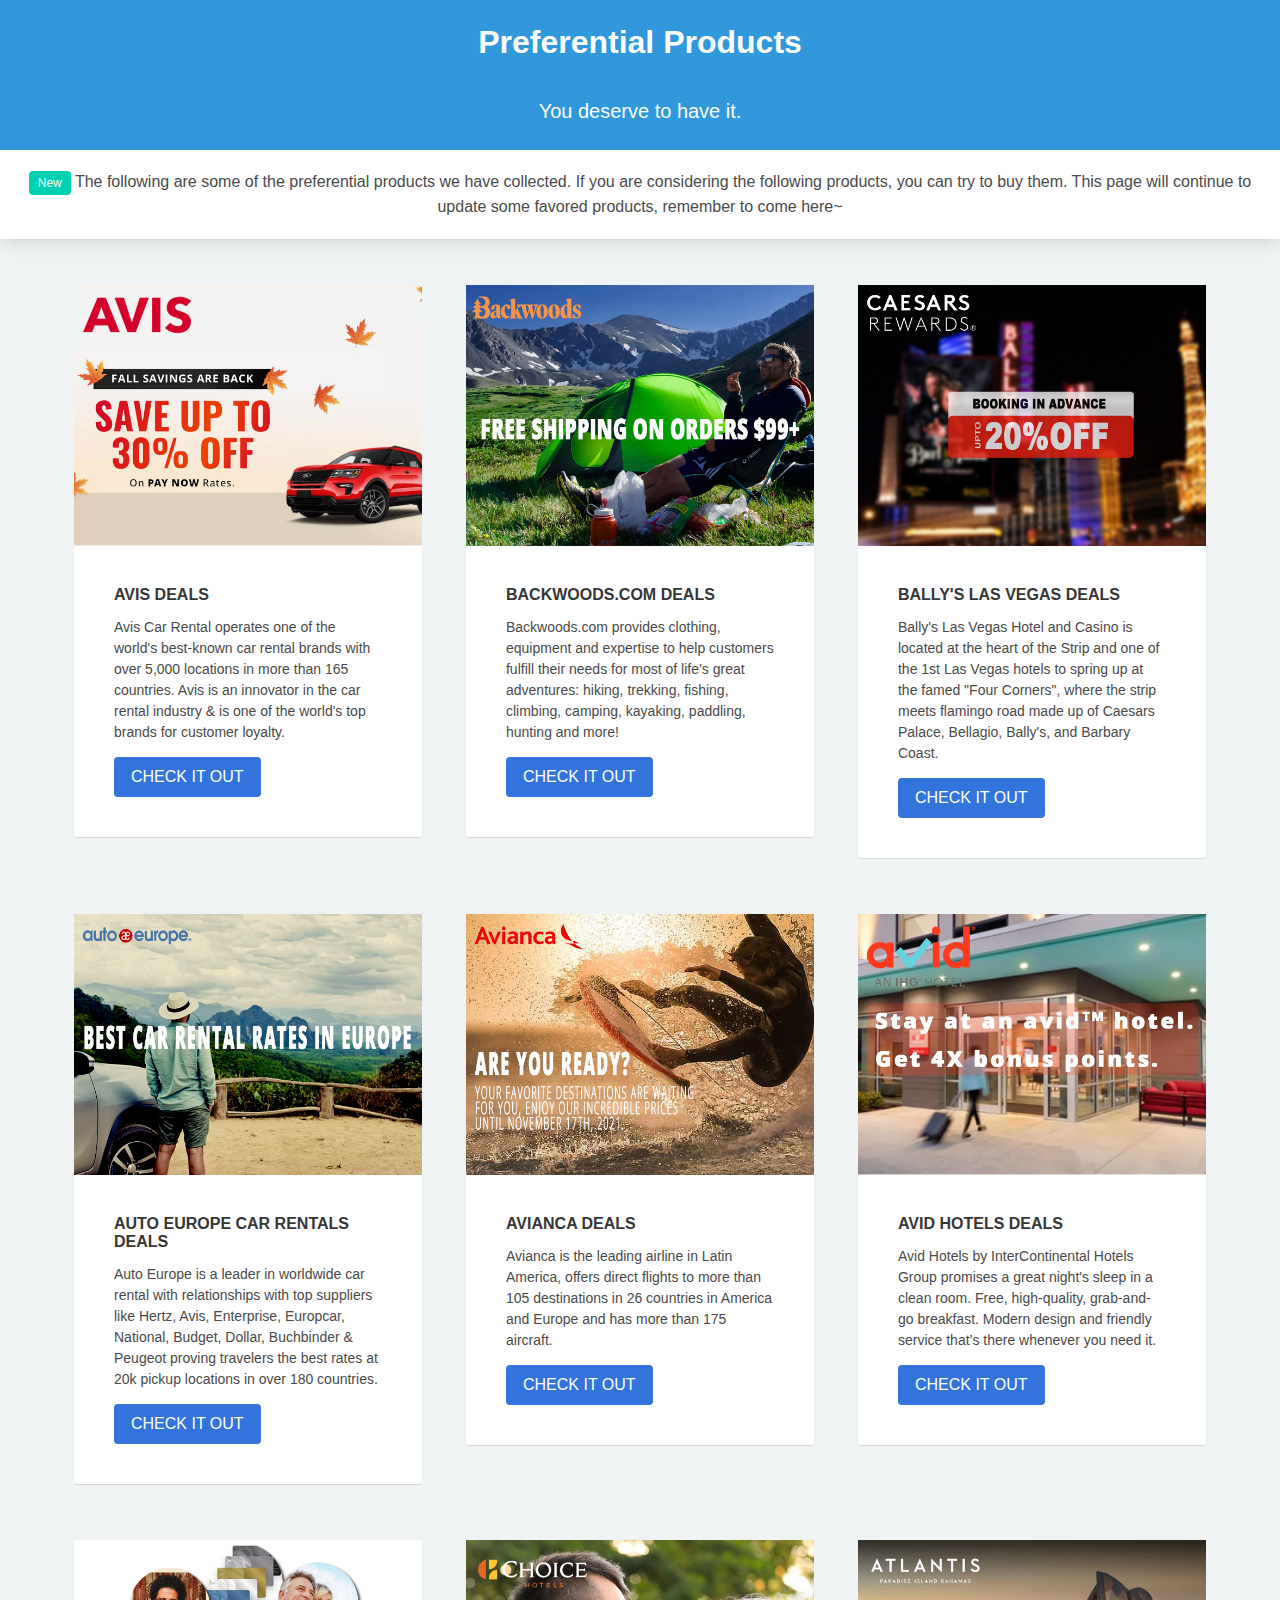
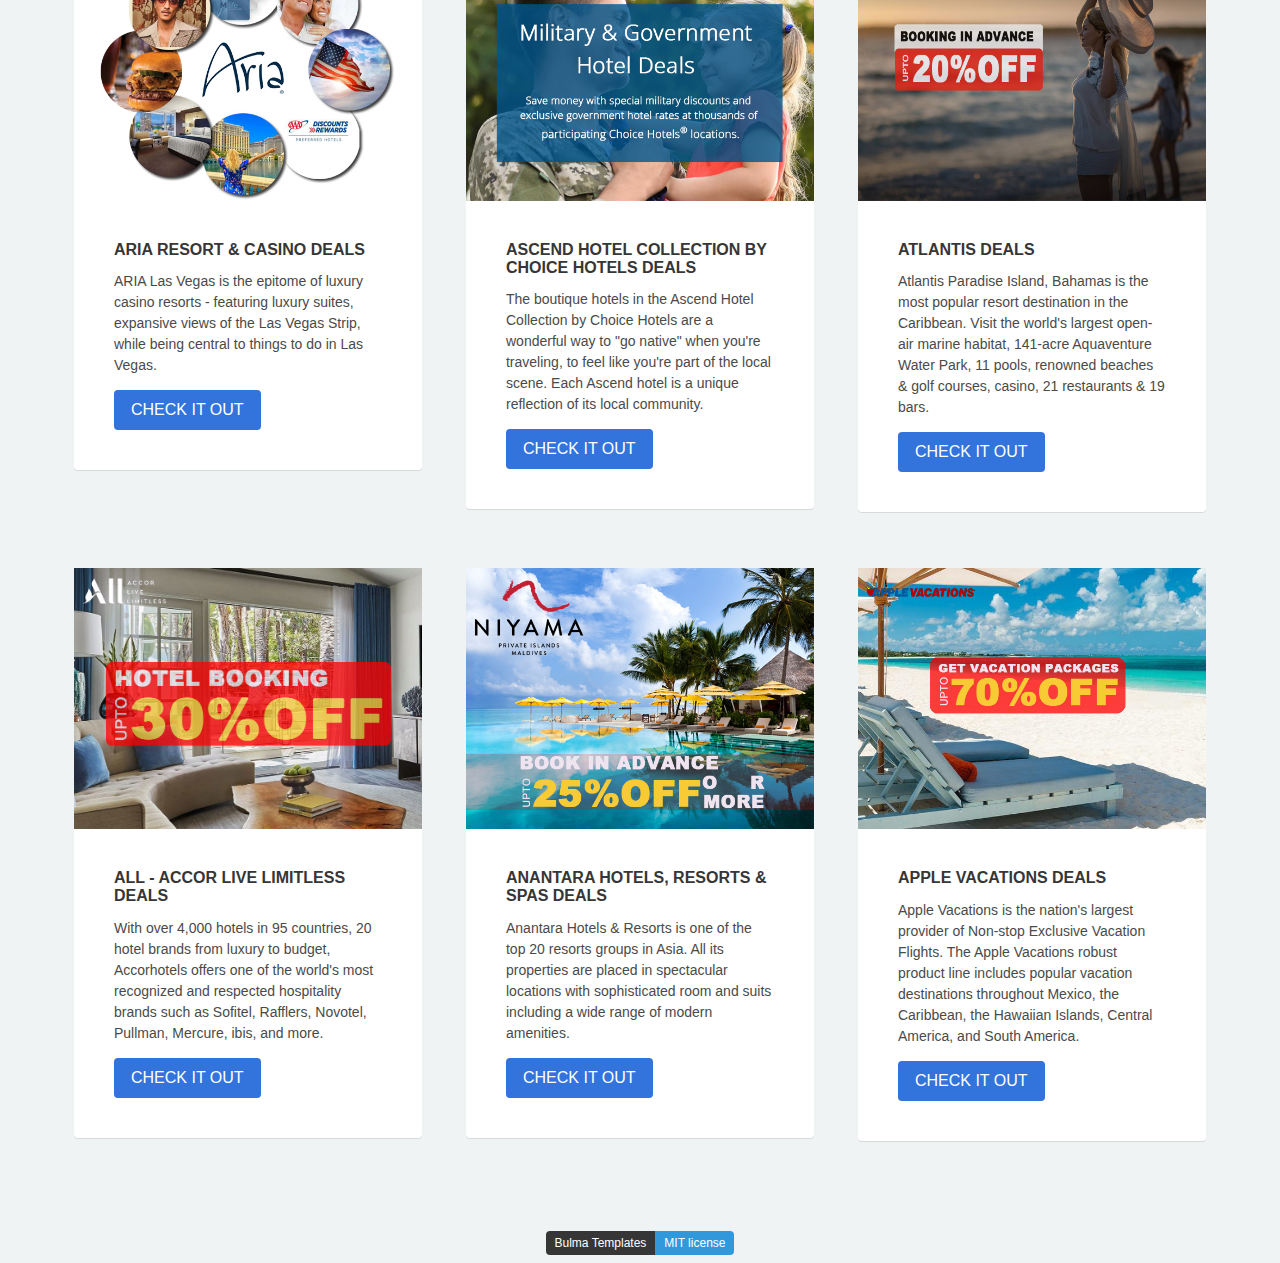
<file: index.html>
<!DOCTYPE html>
<html>
  <head>
    <title>Preferential Products - travel_trip_nature</title>
    <meta charset="utf-8">
    <meta http-equiv="X-UA-Compatible" content="IE=edge">
    <meta name="viewport" content="width=device-width, initial-scale=1">
    <meta name="keywords" content="Preferential,products,deals,airport"/>
    <meta name="description" content="Preferential products deals"/>
    <link rel="stylesheet" href="https://maxcdn.bootstrapcdn.com/font-awesome/4.7.0/css/font-awesome.min.css">
    <link href="./css/OpenSans.css" rel="stylesheet">
    <!-- Bulma Version 0.9.0-->
    <link rel="stylesheet" href="./css/bulma.min.css" />
    <link rel="stylesheet" type="text/css" href="./css/hero.css">
    <link href="./images/favicon.png" rel="icon" type="image/png" />
    <style>
    .loading {display: none;margin-top: -3rem;margin-bottom: 5rem;}
    .columns:nth-child(1) {margin-top: -5rem;}
    .columns:nth-child(2) {margin-top: -10rem;}
    .columns:nth-child(3) {margin-top: -10rem;}
    .columns:nth-child(4) {margin-top: -10rem;}
    </style>
  </head>
  <body>

    <section class="hero is-info is-small">
      <div class="hero-body">
        <div class="container has-text-centered">
          <p class="title">
            Preferential Products
          </p>
          <p class="subtitle">
            You deserve to have it.
          </p>
        </div>
      </div>
    </section>

    <div class="box cta">
      <p class="has-text-centered">
        <span class="tag is-primary">New</span> The following are some of the preferential products we have collected. If you are considering the following products, you can try to buy them. This page will continue to update some favored products, remember to come here~
      </p>
    </div>

    <section id="refreshContainer" class="container">

      <div class="columns features">

        <div class="column is-4" data-target="avis">
          <div class="card is-shady">
            <div class="card-image">
              <figure class="image is-4by3">
                <img src="./images/avis.jpg?" alt="avis deals" class="modal-button" >
              </figure>
            </div>
            <div class="card-content">
              <div class="content">
                <h4>AVIS DEALS</h4>
                <p>Avis Car Rental operates one of the world's best-known car rental brands with over 5,000 locations in more than 165 countries. Avis is an innovator in the car rental industry & is one of the world's top brands for customer loyalty.</p>
                <span class="button is-link modal-button">CHECK IT OUT</span>
              </div>
            </div>
          </div>
        </div>

        <div class="column is-4" data-target="backwoods">
          <div class="card is-shady">
            <div class="card-image">
              <figure class="image is-4by3">
                <img src="./images/backwoods.jpg?" alt="backwoods deals" class="modal-button" >
              </figure>
            </div>
            <div class="card-content">
              <div class="content">
                <h4>BACKWOODS.COM DEALS</h4>
                <p>Backwoods.com provides clothing, equipment and expertise to help customers fulfill their needs for most of life’s great adventures: hiking, trekking, fishing, climbing, camping, kayaking, paddling, hunting and more!</p>
                <span class="button is-link modal-button">CHECK IT OUT</span>
              </div>
            </div>
          </div>
        </div>

        <div class="column is-4" data-target="ballys_las_vegas">
          <div class="card is-shady">
            <div class="card-image">
              <figure class="image is-4by3">
                <img src="./images/ballys_las_vegas.jpg?" alt="ballys-las-vegas deals" class="modal-button" >
              </figure>
            </div>
            <div class="card-content">
              <div class="content">
                <h4>BALLY'S LAS VEGAS DEALS</h4>
                <p>Bally's Las Vegas Hotel and Casino is located at the heart of the Strip and one of the 1st Las Vegas hotels to spring up at the famed "Four Corners", where the strip meets flamingo road made up of Caesars Palace, Bellagio, Bally's, and Barbary Coast.</p>
                <span class="button is-link modal-button">CHECK IT OUT</span>
              </div>
            </div>
          </div>
        </div>

      </div>

      <div class="columns features">

        <div class="column is-4" data-target="autoeurope">
          <div class="card is-shady">
            <div class="card-image">
              <figure class="image is-4by3">
                <img src="./images/autoeurope.jpg?" alt="autoeurope deals" class="modal-button" >
              </figure>
            </div>
            <div class="card-content">
              <div class="content">
                <h4>AUTO EUROPE CAR RENTALS DEALS</h4>
                <p>Auto Europe is a leader in worldwide car rental with relationships with top suppliers like Hertz, Avis, Enterprise, Europcar, National, Budget, Dollar, Buchbinder & Peugeot proving travelers the best rates at 20k pickup locations in over 180 countries.</p>
                <span class="button is-link modal-button">CHECK IT OUT</span>
              </div>
            </div>
          </div>
        </div>

        <div class="column is-4" data-target="avianca">
          <div class="card is-shady">
            <div class="card-image">
              <figure class="image is-4by3">
                <img src="./images/avianca.jpg?" alt="avianca deals" class="modal-button" >
              </figure>
            </div>
            <div class="card-content">
              <div class="content">
                <h4>AVIANCA DEALS</h4>
                <p>Avianca is the leading airline in Latin America, offers direct flights to more than 105 destinations in 26 countries in America and Europe and has more than 175 aircraft.</p>
                <span class="button is-link modal-button">CHECK IT OUT</span>
              </div>
            </div>
          </div>
        </div>

        <div class="column is-4" data-target="avidhotels">
          <div class="card is-shady">
            <div class="card-image">
              <figure class="image is-4by3">
                <img src="./images/avidhotels.jpg?v=1.0" alt="avidhotels deals" class="modal-button" >
              </figure>
            </div>
            <div class="card-content">
              <div class="content">
                <h4>AVID HOTELS  DEALS</h4>
                <p>Avid Hotels by InterContinental Hotels Group promises a great night's sleep in a clean room. Free, high-quality, grab-and-go breakfast. Modern design and friendly service that’s there whenever you need it.</p>
                <span class="button is-link modal-button">CHECK IT OUT</span>
              </div>
            </div>
          </div>
        </div>

      </div>

      <div class="columns features">

        <div class="column is-4" data-target="aria">
          <div class="card is-shady">
            <div class="card-image">
              <figure class="image is-4by3">
                <img src="./images/aria.jpg?" alt="aria deals" class="modal-button" >
              </figure>
            </div>
            <div class="card-content">
              <div class="content">
                <h4>ARIA RESORT & CASINO DEALS</h4>
                <p>ARIA Las Vegas is the epitome of luxury casino resorts - featuring luxury suites, expansive views of the Las Vegas Strip, while being central to things to do in Las Vegas.</p>
                <span class="button is-link modal-button">CHECK IT OUT</span>
              </div>
            </div>
          </div>
        </div>

        <div class="column is-4" data-target="ascend">
          <div class="card is-shady">
            <div class="card-image">
              <figure class="image is-4by3">
                <img src="./images/ascend.jpg?" alt="ascend deals" class="modal-button" >
              </figure>
            </div>
            <div class="card-content">
              <div class="content">
                <h4>ASCEND HOTEL COLLECTION BY CHOICE HOTELS DEALS</h4>
                <p>The boutique hotels in the Ascend Hotel Collection by Choice Hotels are a wonderful way to "go native" when you're traveling, to feel like you're part of the local scene. Each Ascend hotel is a unique reflection of its local community.</p>
                <span class="button is-link modal-button">CHECK IT OUT</span>
              </div>
            </div>
          </div>
        </div>

        <div class="column is-4" data-target="atlantis">
          <div class="card is-shady">
            <div class="card-image">
              <figure class="image is-4by3">
                <img src="./images/atlantis.jpg?" alt="atlantis deals" class="modal-button" >
              </figure>
            </div>
            <div class="card-content">
              <div class="content">
                <h4>ATLANTIS  DEALS</h4>
                <p>Atlantis Paradise Island, Bahamas is the most popular resort destination in the Caribbean. Visit the world's largest open-air marine habitat, 141-acre Aquaventure Water Park, 11 pools, renowned beaches & golf courses, casino, 21 restaurants & 19 bars.</p>
                <span class="button is-link modal-button">CHECK IT OUT</span>
              </div>
            </div>
          </div>
        </div>

      </div>

      <div class="columns features">

        <div class="column is-4" data-target="accorhotels">
          <div class="card is-shady">
            <div class="card-image">
              <figure class="image is-4by3">
                <img src="./images/accorhotels.jpg?" alt="accorhotels deals" class="modal-button" >
              </figure>
            </div>
            <div class="card-content">
              <div class="content">
                <h4>ALL - ACCOR LIVE LIMITLESS DEALS</h4>
                <p>With over 4,000 hotels in 95 countries, 20 hotel brands from luxury to budget, Accorhotels offers one of the world's most recognized and respected hospitality brands such as Sofitel, Rafflers, Novotel, Pullman, Mercure, ibis, and more.</p>
                <span class="button is-link modal-button">CHECK IT OUT</span>
              </div>
            </div>
          </div>
        </div>

        <div class="column is-4" data-target="anantara">
          <div class="card is-shady">
            <div class="card-image">
              <figure class="image is-4by3">
                <img src="./images/anantara.jpg?" alt="anantara deals" class="modal-button" >
              </figure>
            </div>
            <div class="card-content">
              <div class="content">
                <h4>ANANTARA HOTELS, RESORTS & SPAS DEALS</h4>
                <p>Anantara Hotels & Resorts is one of the top 20 resorts groups in Asia. All its properties are placed in spectacular locations with sophisticated room and suits including a wide range of modern amenities.</p>
                <span class="button is-link modal-button">CHECK IT OUT</span>
              </div>
            </div>
          </div>
        </div>

        <div class="column is-4" data-target="applevacations">
          <div class="card is-shady">
            <div class="card-image">
              <figure class="image is-4by3">
                <img src="./images/applevacations.jpg?" alt="applevacations deals" class="modal-button" >
              </figure>
            </div>
            <div class="card-content">
              <div class="content">
                <h4>APPLE VACATIONS DEALS</h4>
                <p>Apple Vacations is the nation's largest provider of Non-stop Exclusive Vacation Flights. The Apple Vacations robust product line includes popular vacation destinations throughout Mexico, the Caribbean, the Hawaiian Islands, Central America, and South America.</p>
                <span class="button is-link modal-button">CHECK IT OUT</span>
              </div>
            </div>
          </div>
        </div>

      </div>

    </section>

    <div id="pullUpText" class="box cta loading">
      <p class="has-text-centered" >loading...</p>
    </div>

    <footer>
      <section class="section" style="display: none">
        <div class="container">
          <div class="columns is-multiline">
            <div class="column is-one-third">
              <article class="notification media has-background-white">
                <figure class="media-left">
                  <span class="icon">
                    <i class="has-text-warning fa fa-columns fa-lg"></i>
                  </span>
                </figure>
                <div class="media-content">
                  <div class="content">
                    <h1 class="title is-size-4">Columns</h1>
                    <p class="is-size-5 subtitle">
                      The power of <strong>Flexbox</strong> in a simple interface
                    </p>
                  </div>
                </div>
              </article>
            </div>
            <div class="column is-one-third">
              <article class="notification has-background-white media">
                <figure class="media-left">
                  <span class="icon has-text-info">
                    <i class="fa fa-lg fa-wpforms"></i>
                  </span>
                </figure>
                <div class="media-content">
                  <div class="content">
                    <h1 class="title is-size-4">Form</h1>
                    <p class="is-size-5 subtitle">
                      The indispensable <strong>form controls</strong>, designed for maximum clarity
                    </p>
                  </div>
                </div>
              </article>
            </div>
            <div class="column is-one-third">
              <article class="notification has-background-white media">
                <figure class="media-left">
                  <span class="icon has-text-danger">
                    <i class="fa fa-lg fa-cubes"></i>
                  </span>
                </figure>
                <div class="media-content">
                  <div class="content">
                    <h1 class="title is-size-4">Components</h1>
                    <p class="is-size-5 subtitle">
                      Advanced multi-part components with lots of possibilities
                    </p>
                  </div>
                </div>
              </article>
            </div>
            <div class="column is-one-third">
              <article class="notification has-background-white media">
                <figure class="media-left">
                  <span class="icon has-text-grey">
                    <i class="fa fa-lg fa-cogs"></i>
                  </span>
                </figure>
                <div class="media-content">
                  <div class="content">
                    <h1 class="title is-size-4">Modifiers</h1>
                    <p class="is-size-5 subtitle">
                      An <strong>easy-to-read</strong> naming system designed for humans
                    </p>
                  </div>
                </div>
              </article>
            </div>
            <div class="column is-one-third">
              <article class="notification has-background-white media">
                <figure class="media-left">
                  <span class="icon has-text-primary">
                    <i class="fa fa-lg fa-superpowers"></i>
                  </span>
                </figure>
                <div class="media-content">
                  <div class="content">
                    <h1 class="title is-size-4">Layout</h1>
                    <p class="is-size-5 subtitle">
                      Design the <strong>structure</strong> of your webpage with these CSS classes
                    </p>
                  </div>
                </div>
              </article>
            </div>
            <div class="column is-one-third">
              <article class="notification has-background-white media">
                <figure class="media-left">
                  <span class="icon has-text-danger">
                    <i class="fa fa-lg fa-cube"></i>
                  </span>
                </figure>
                <div class="media-content">
                  <div class="content">
                    <h1 class="title is-size-4">Elements</h1>
                    <p class="is-size-5 subtitle">
                      Essential interface elements that only require a <strong>single CSS class</strong>
                    </p>
                  </div>
                </div>
              </article>
            </div>
          </div>
        </div>
      </section>
      <div class="content has-text-centered">
        <div class="control level-item">
          <a href="https://www.instagram.com/travel_trip_nature/">
            <div class="tags has-addons">
              <span class="tag is-dark">Bulma Templates</span>
              <span class="tag is-info">MIT license</span>
            </div>
          </a>
        </div>
      </div>
    </footer>

    <script src="./js/jquery-3.5.1.min.js"></script>
    <script src="./js/funcs.js?v=1.0"></script>
    <script src="./js/pullUp.js?v=1.0.0"></script>

    <script>
      let totalPage = 2;
      let page = 2;
      function pullUpLoad() {
        if(page<=totalPage){
          $.get(page+'.html?v=1.4', function(data){
            page++;
            $("#refreshContainer").append(data);

            //css
            $( ".columns" ).each(function( index ) {
              if(index > 4){
                $(".columns:nth-child("+index+")").css("margin-top","-10rem");
              }
            });

          });
        }
        $('#pullUpText').css("display","none");
      }

    </script>

    <!-- Global site tag (gtag.js) - Google Analytics -->
    <script async src="https://www.googletagmanager.com/gtag/js?id=G-H9DMD98HX1"></script>
    <script>
      window.dataLayer = window.dataLayer || [];
      function gtag(){dataLayer.push(arguments);}
      gtag('js', new Date());

      gtag('config', 'G-H9DMD98HX1');
    </script>
  </body>
</html>
</file>
<file: css/OpenSans.css>
/* cyrillic-ext */
@font-face {
  font-family: 'Open Sans';
  font-style: normal;
  font-weight: 400;
  font-stretch: 100%;
  src: url(https://fonts.gstatic.com/s/opensans/v26/memSYaGs126MiZpBA-UvWbX2vVnXBbObj2OVZyOOSr4dVJWUgsjZ0B4taVIGxA.woff2) format('woff2');
  unicode-range: U+0460-052F, U+1C80-1C88, U+20B4, U+2DE0-2DFF, U+A640-A69F, U+FE2E-FE2F;
}
/* cyrillic */
@font-face {
  font-family: 'Open Sans';
  font-style: normal;
  font-weight: 400;
  font-stretch: 100%;
  src: url(https://fonts.gstatic.com/s/opensans/v26/memSYaGs126MiZpBA-UvWbX2vVnXBbObj2OVZyOOSr4dVJWUgsjZ0B4kaVIGxA.woff2) format('woff2');
  unicode-range: U+0400-045F, U+0490-0491, U+04B0-04B1, U+2116;
}
/* greek-ext */
@font-face {
  font-family: 'Open Sans';
  font-style: normal;
  font-weight: 400;
  font-stretch: 100%;
  src: url(https://fonts.gstatic.com/s/opensans/v26/memSYaGs126MiZpBA-UvWbX2vVnXBbObj2OVZyOOSr4dVJWUgsjZ0B4saVIGxA.woff2) format('woff2');
  unicode-range: U+1F00-1FFF;
}
/* greek */
@font-face {
  font-family: 'Open Sans';
  font-style: normal;
  font-weight: 400;
  font-stretch: 100%;
  src: url(https://fonts.gstatic.com/s/opensans/v26/memSYaGs126MiZpBA-UvWbX2vVnXBbObj2OVZyOOSr4dVJWUgsjZ0B4jaVIGxA.woff2) format('woff2');
  unicode-range: U+0370-03FF;
}
/* hebrew */
@font-face {
  font-family: 'Open Sans';
  font-style: normal;
  font-weight: 400;
  font-stretch: 100%;
  src: url(https://fonts.gstatic.com/s/opensans/v26/memSYaGs126MiZpBA-UvWbX2vVnXBbObj2OVZyOOSr4dVJWUgsjZ0B4iaVIGxA.woff2) format('woff2');
  unicode-range: U+0590-05FF, U+20AA, U+25CC, U+FB1D-FB4F;
}
/* vietnamese */
@font-face {
  font-family: 'Open Sans';
  font-style: normal;
  font-weight: 400;
  font-stretch: 100%;
  src: url(https://fonts.gstatic.com/s/opensans/v26/memSYaGs126MiZpBA-UvWbX2vVnXBbObj2OVZyOOSr4dVJWUgsjZ0B4vaVIGxA.woff2) format('woff2');
  unicode-range: U+0102-0103, U+0110-0111, U+0128-0129, U+0168-0169, U+01A0-01A1, U+01AF-01B0, U+1EA0-1EF9, U+20AB;
}
/* latin-ext */
@font-face {
  font-family: 'Open Sans';
  font-style: normal;
  font-weight: 400;
  font-stretch: 100%;
  src: url(https://fonts.gstatic.com/s/opensans/v26/memSYaGs126MiZpBA-UvWbX2vVnXBbObj2OVZyOOSr4dVJWUgsjZ0B4uaVIGxA.woff2) format('woff2');
  unicode-range: U+0100-024F, U+0259, U+1E00-1EFF, U+2020, U+20A0-20AB, U+20AD-20CF, U+2113, U+2C60-2C7F, U+A720-A7FF;
}
/* latin */
@font-face {
  font-family: 'Open Sans';
  font-style: normal;
  font-weight: 400;
  font-stretch: 100%;
  src: url(https://fonts.gstatic.com/s/opensans/v26/memSYaGs126MiZpBA-UvWbX2vVnXBbObj2OVZyOOSr4dVJWUgsjZ0B4gaVI.woff2) format('woff2');
  unicode-range: U+0000-00FF, U+0131, U+0152-0153, U+02BB-02BC, U+02C6, U+02DA, U+02DC, U+2000-206F, U+2074, U+20AC, U+2122, U+2191, U+2193, U+2212, U+2215, U+FEFF, U+FFFD;
}
</file>
<file: css/hero.css>
html,body {
  background: #EFF3F4;
  font-family: -apple-system, BlinkMacSystemFont, "Segoe UI", Roboto, Oxygen-Sans, Ubuntu, Cantarell, "Helvetica Neue", sans-serif;
}
.hero-body .container {
  max-width: 700px;
}
.hero-body .title {
  color: hsl(192,17%,99%) !important;
}
.hero-body .subtitle {
  color: hsl(192,17%,99%) !important;
  padding-top: 2rem;
  line-height: 1.5;
}
.features {
  padding: 5rem 0;
}
.box.cta {
  border-radius: 0;
  border-left: none;
  border-right: none;
}
.card-image > .fa {
  font-size: 8rem;
  padding-top: 2rem;
  padding-bottom: 2rem;
  color: #209cee;
}
.card-content .content {
  font-size: 14px;
  margin: 1rem 1rem;
}
.card-content .content h4 {
  font-size: 16px;
  font-weight: 700;
}
.card {
  box-shadow: 0px 2px 4px rgba(0, 0, 0, 0.18);
  margin-bottom: 2rem;
}
.intro {
  padding: 5rem 0;
  text-align: center;
}
.sandbox {
  padding: 5rem 0;
}
.tile.notification {
  display: flex;
  justify-content: center;
  flex-direction: column;
}
.is-shady {
animation: flyintoright .4s backwards;
background: #fff;
box-shadow: rgba(0, 0, 0, .1) 0 1px 0;
border-radius: 4px;
display: inline-block;
margin: 10px;
position: relative;
transition: all .2s ease-in-out;
}
.is-shady:hover {
box-shadow: 0 10px 16px rgba(0, 0, 0, .13), 0 6px 6px rgba(0, 0, 0, .19);
}
/*adds font awesome stars*/
footer li:before {
  content: '\f1b2';
  font-family: 'FontAwesome';
  float: left;
  margin-left: -1.5em;
  color: #147efb;
}
</file>
